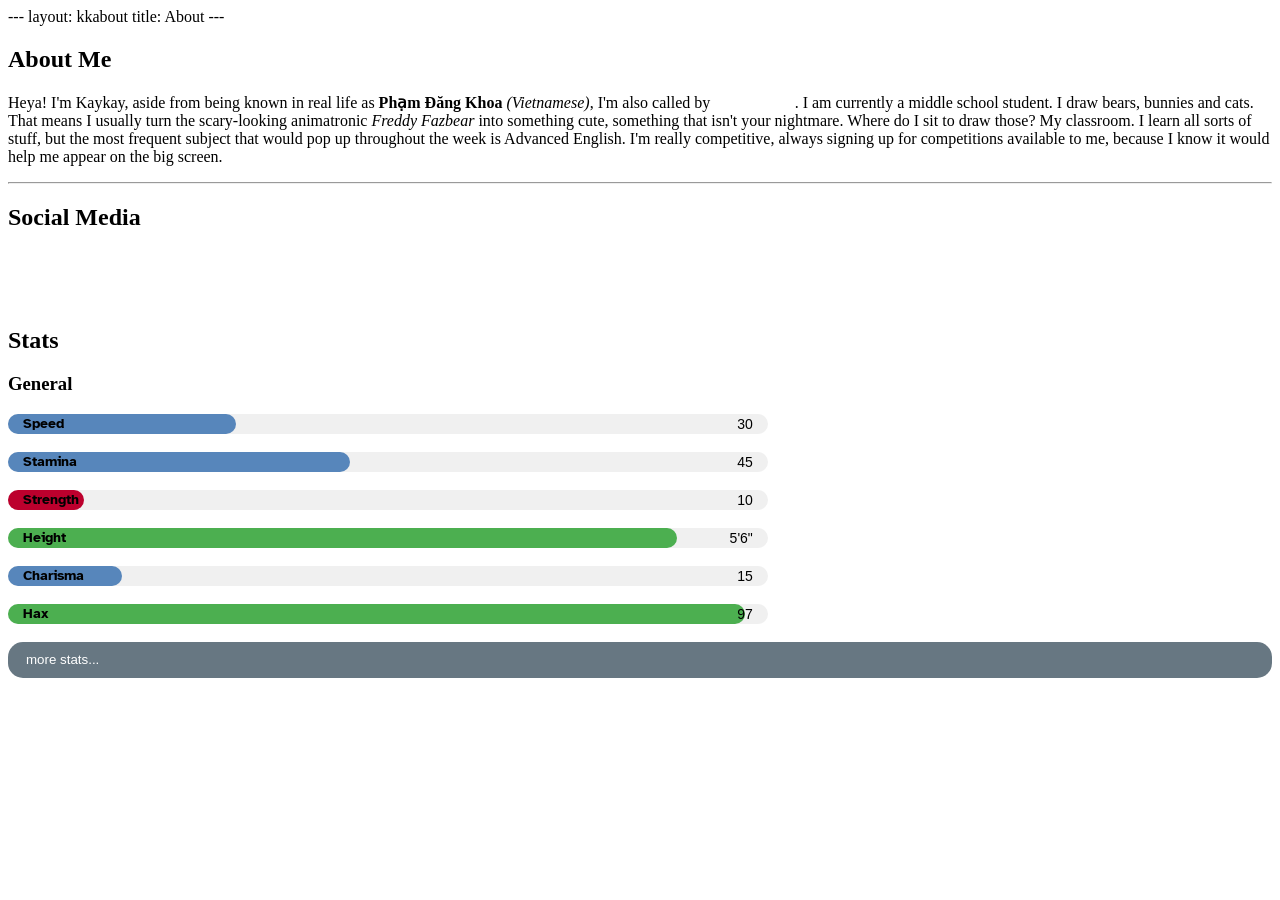
<file: about.html>
---
layout: kkabout
title: About
---

<!DOCTYPE html>
<html lang="en">
<head>
    <meta charset="UTF-8">
    <meta name="viewport" content="width=device-width, initial-scale=1.0">
    <title>About - kk19</title>
    <link rel="icon" type="image/x-icon" href="/assets/siteicon.ico">
    <style>
        @import url('https://fonts.googleapis.com/css2?family=Atkinson+Hyperlegible:ital,wght@0,400;0,700;1,400;1,700&display=swap');

   .social-icons-container {
        display: flex;
        justify-content: center;
    }
    
    .social-links {
        font-size: 24px;
        margin: 0 10px;
        transition: color 0.3s ease;
    }
    
    .social-links:hover {
        color: #5786bb; /* Change to desired hover color */
    }

a {
    color: #fff; /* Set hyperlink color to white */
    text-decoration: underline; /* Remove underline */
}

a:hover {
    text-decoration: none; /* Add underline on hover */
}

    </style>
</head>
<body>


    <div class="container">
        <section id="about">
            <h1>About Me</h2>
            <p>Heya! I'm Kaykay, aside from being known in real life as <b>Phạm Đăng Khoa</b> <i>(Vietnamese)</i>, I'm also called by <a href="aliases.html" class="hyperlink">many names</a>. I am currently a
middle school student. I draw bears, bunnies and cats. That means I usually turn the scary-looking animatronic <i>Freddy Fazbear</i> into something cute, something that 
isn't your nightmare. Where do I sit to draw those? My classroom. I learn all sorts of stuff, but the most frequent subject that would pop up throughout the week is Advanced 
English. I'm really competitive, always signing up for competitions available to me, because I know it would help me appear on the big screen.</p>
<hr>
          <h2>Social Media</h2>


<div class="social-links">
<a href="https://www.facebook.com/japanesemario184/" target="_blank"><svg xmlns="http://www.w3.org/2000/svg" width="32" height="32" viewBox="0 0 32 32" fill="#ffffff"><title>Facebook</title><svg xmlns="http://www.w3.org/2000/svg" viewBox="0 0 512 512"><!--!Font Awesome Free 6.5.2 by @fontawesome - https://fontawesome.com License - https://fontawesome.com/license/free Copyright 2024 Fonticons, Inc.--><path d="M512 256C512 114.6 397.4 0 256 0S0 114.6 0 256C0 376 82.7 476.8 194.2 504.5V334.2H141.4V256h52.8V222.3c0-87.1 39.4-127.5 125-127.5c16.2 0 44.2 3.2 55.7 6.4V172c-6-.6-16.5-1-29.6-1c-42 0-58.2 15.9-58.2 57.2V256h83.6l-14.4 78.2H287V510.1C413.8 494.8 512 386.9 512 256h0z"/></svg></a>
&nbsp;
<a href="https://www.instagram.com/sjm.184/" target="_blank"><svg xmlns="http://www.w3.org/2000/svg" width="32" height="32" viewBox="0 0 32 32" fill="#ffffff"><title>Instagram</title><svg xmlns="http://www.w3.org/2000/svg" viewBox="0 0 448 512"><!--!Font Awesome Free 6.5.2 by @fontawesome - https://fontawesome.com License - https://fontawesome.com/license/free Copyright 2024 Fonticons, Inc.--><path d="M224.1 141c-63.6 0-114.9 51.3-114.9 114.9s51.3 114.9 114.9 114.9S339 319.5 339 255.9 287.7 141 224.1 141zm0 189.6c-41.1 0-74.7-33.5-74.7-74.7s33.5-74.7 74.7-74.7 74.7 33.5 74.7 74.7-33.6 74.7-74.7 74.7zm146.4-194.3c0 14.9-12 26.8-26.8 26.8-14.9 0-26.8-12-26.8-26.8s12-26.8 26.8-26.8 26.8 12 26.8 26.8zm76.1 27.2c-1.7-35.9-9.9-67.7-36.2-93.9-26.2-26.2-58-34.4-93.9-36.2-37-2.1-147.9-2.1-184.9 0-35.8 1.7-67.6 9.9-93.9 36.1s-34.4 58-36.2 93.9c-2.1 37-2.1 147.9 0 184.9 1.7 35.9 9.9 67.7 36.2 93.9s58 34.4 93.9 36.2c37 2.1 147.9 2.1 184.9 0 35.9-1.7 67.7-9.9 93.9-36.2 26.2-26.2 34.4-58 36.2-93.9 2.1-37 2.1-147.8 0-184.8zM398.8 388c-7.8 19.6-22.9 34.7-42.6 42.6-29.5 11.7-99.5 9-132.1 9s-102.7 2.6-132.1-9c-19.6-7.8-34.7-22.9-42.6-42.6-11.7-29.5-9-99.5-9-132.1s-2.6-102.7 9-132.1c7.8-19.6 22.9-34.7 42.6-42.6 29.5-11.7 99.5-9 132.1-9s102.7-2.6 132.1 9c19.6 7.8 34.7 22.9 42.6 42.6 11.7 29.5 9 99.5 9 132.1s2.7 102.7-9 132.1z"/></svg></a>
&nbsp;
<a href="https://x.com/toybunny_" target="_blank"><svg xmlns="http://www.w3.org/2000/svg" width="32" height="32" viewBox="0 0 32 32" fill="#ffffff"><title>Formerly Twitter</title><svg xmlns="http://www.w3.org/2000/svg" viewBox="0 0 512 512"><!--!Font Awesome Free 6.5.2 by @fontawesome - https://fontawesome.com License - https://fontawesome.com/license/free Copyright 2024 Fonticons, Inc.--><path d="M389.2 48h70.6L305.6 224.2 487 464H345L233.7 318.6 106.5 464H35.8L200.7 275.5 26.8 48H172.4L272.9 180.9 389.2 48zM364.4 421.8h39.1L151.1 88h-42L364.4 421.8z"/></svg></a>
&nbsp;
<a href="https://github.com/kkay19" target="_blank"><svg xmlns="http://www.w3.org/2000/svg" width="32" height="32" viewBox="0 0 496 512" fill="#ffffff"><title>GitHub</title><!--!Font Awesome Free 6.5.2 by @fontawesome - https://fontawesome.com License - https://fontawesome.com/license/free Copyright 2024 Fonticons, Inc.--><path d="M165.9 397.4c0 2-2.3 3.6-5.2 3.6-3.3 .3-5.6-1.3-5.6-3.6 0-2 2.3-3.6 5.2-3.6 3-.3 5.6 1.3 5.6 3.6zm-31.1-4.5c-.7 2 1.3 4.3 4.3 4.9 2.6 1 5.6 0 6.2-2s-1.3-4.3-4.3-5.2c-2.6-.7-5.5 .3-6.2 2.3zm44.2-1.7c-2.9 .7-4.9 2.6-4.6 4.9 .3 2 2.9 3.3 5.9 2.6 2.9-.7 4.9-2.6 4.6-4.6-.3-1.9-3-3.2-5.9-2.9zM244.8 8C106.1 8 0 113.3 0 252c0 110.9 69.8 205.8 169.5 239.2 12.8 2.3 17.3-5.6 17.3-12.1 0-6.2-.3-40.4-.3-61.4 0 0-70 15-84.7-29.8 0 0-11.4-29.1-27.8-36.6 0 0-22.9-15.7 1.6-15.4 0 0 24.9 2 38.6 25.8 21.9 38.6 58.6 27.5 72.9 20.9 2.3-16 8.8-27.1 16-33.7-55.9-6.2-112.3-14.3-112.3-110.5 0-27.5 7.6-41.3 23.6-58.9-2.6-6.5-11.1-33.3 2.6-67.9 20.9-6.5 69 27 69 27 20-5.6 41.5-8.5 62.8-8.5s42.8 2.9 62.8 8.5c0 0 48.1-33.6 69-27 13.7 34.7 5.2 61.4 2.6 67.9 16 17.7 25.8 31.5 25.8 58.9 0 96.5-58.9 104.2-114.8 110.5 9.2 7.9 17 22.9 17 46.4 0 33.7-.3 75.4-.3 83.6 0 6.5 4.6 14.4 17.3 12.1C428.2 457.8 496 362.9 496 252 496 113.3 383.5 8 244.8 8zM97.2 352.9c-1.3 1-1 3.3 .7 5.2 1.6 1.6 3.9 2.3 5.2 1 1.3-1 1-3.3-.7-5.2-1.6-1.6-3.9-2.3-5.2-1zm-10.8-8.1c-.7 1.3 .3 2.9 2.3 3.9 1.6 1 3.6 .7 4.3-.7 .7-1.3-.3-2.9-2.3-3.9-2-.6-3.6-.3-4.3 .7zm32.4 35.6c-1.6 1.3-1 4.3 1.3 6.2 2.3 2.3 5.2 2.6 6.5 1 1.3-1.3 .7-4.3-1.3-6.2-2.2-2.3-5.2-2.6-6.5-1zm-11.4-14.7c-1.6 1-1.6 3.6 0 5.9 1.6 2.3 4.3 3.3 5.6 2.3 1.6-1.3 1.6-3.9 0-6.2-1.4-2.3-4-3.3-5.6-2z"/></svg></a>
&nbsp;
<a href="https://open.spotify.com/user/xftko2c2nq2exfwg3tes82asl" target="_blank"><svg xmlns="http://www.w3.org/2000/svg" width="32" height="32" viewBox="0 0 32 32" fill="#ffffff"><title>Spotify</title><svg xmlns="http://www.w3.org/2000/svg" viewBox="0 0 496 512"><!--!Font Awesome Free 6.5.2 by @fontawesome - https://fontawesome.com License - https://fontawesome.com/license/free Copyright 2024 Fonticons, Inc.--><path d="M248 8C111.1 8 0 119.1 0 256s111.1 248 248 248 248-111.1 248-248S384.9 8 248 8zm100.7 364.9c-4.2 0-6.8-1.3-10.7-3.6-62.4-37.6-135-39.2-206.7-24.5-3.9 1-9 2.6-11.9 2.6-9.7 0-15.8-7.7-15.8-15.8 0-10.3 6.1-15.2 13.6-16.8 81.9-18.1 165.6-16.5 237 26.2 6.1 3.9 9.7 7.4 9.7 16.5s-7.1 15.4-15.2 15.4zm26.9-65.6c-5.2 0-8.7-2.3-12.3-4.2-62.5-37-155.7-51.9-238.6-29.4-4.8 1.3-7.4 2.6-11.9 2.6-10.7 0-19.4-8.7-19.4-19.4s5.2-17.8 15.5-20.7c27.8-7.8 56.2-13.6 97.8-13.6 64.9 0 127.6 16.1 177 45.5 8.1 4.8 11.3 11 11.3 19.7-.1 10.8-8.5 19.5-19.4 19.5zm31-76.2c-5.2 0-8.4-1.3-12.9-3.9-71.2-42.5-198.5-52.7-280.9-29.7-3.6 1-8.1 2.6-12.9 2.6-13.2 0-23.3-10.3-23.3-23.6 0-13.6 8.4-21.3 17.4-23.9 35.2-10.3 74.6-15.2 117.5-15.2 73 0 149.5 15.2 205.4 47.8 7.8 4.5 12.9 10.7 12.9 22.6 0 13.6-11 23.3-23.2 23.3z"/></svg></a>
</div>
<br>
<h2>Stats</h2>

<style>
    .progress-container {
        width: 760px;
        height: 20px;
        background-color: #f0f0f0;
        border-radius: 15px;
        position: relative;
    }

    .progress-bar {
        height: 100%;
        background-color: #5786bb; /* Change this to your desired progress bar color */
        border-radius: 15px;
        transition: width 0.3s ease-in-out;
    }

    .golden-progress-bar {
        height: 100%;
        background-color: #f5bd02; /* Change this to your desired progress bar color */
        border-radius: 15px;
        transition: width 0.3s ease-in-out;
    }

    .green-progress-bar {
        height: 100%;
        background-color: #4caf50; /* Change this to your desired progress bar color */
        border-radius: 15px;
        transition: width 0.3s ease-in-out;
    }

    .red-progress-bar {
        height: 100%;
        background-color: #bc002d; /* Change this to your desired progress bar color */
        border-radius: 15px;
        transition: width 0.3s ease-in-out;
    }

    .progress-text {
        font-size: 14px;
        font-family: 'Slabby', sans-serif;
        text-align: right;
        line-height: 30px;
        color: #000; /* Change this to your desired text color */
        position: absolute;
        top: -25%;
        left: -2%;
        width: 100%;
        height: 100%;
        pointer-events: none; /* This prevents the text from being selectable */
    }

    .progress-name {
        font-size: 14px;
        font-family: 'Atkinson Hyperlegible', sans-serif;
        font-weight: bold;
        text-align: left;
        line-height: 30px;
        color: #000; /* Change this to your desired text color */
        position: absolute;
        top: -25%;
        left: 2%;
        width: 100%;
        height: 100%;
        pointer-events: none; /* This prevents the text from being selectable */
    }

.shorten-bars {
  padding: 0 18px;
  background-color: rgba(0, 0, 0, 0);
  margin-left: -20px;
  max-height: 0;
  overflow: hidden;
  transition: max-height 0.2s ease-out;
}



/* Style the button that is used to open and close the collapsible content */
.collapsible {
  background-color: rgba(103, 119, 130, 1);
  color: #ffffff;
  cursor: pointer;
  padding: 18px;
  width: 100%;
  line-height: 0;
  border-radius: 15px;
  border: none;
  text-align: left;
  outline: none;
  font-family: 'Slabby', sans-serif;
}

/* Add a background color to the button if it is clicked on (add the .active class with JS), and when you move the mouse over it (hover) */
.active, .collapsible:hover {
  background-color: rgba(78, 89, 97, 1);
}

/* Style the collapsible content. Note: hidden by default */
.content {
  padding: 0 18px;
  display: none;
  overflow: hidden;
  background-color: #f1f1f1;
}


</style>


</head>
<body>

<h3>General</h3>
<div class="progress-container">
    <div class="progress-bar" style="width: 30%;"></div>
    <div class="progress-text">30</div>
    <div class="progress-name">Speed</div>
</div>
&nbsp;
<div class="progress-container">
    <div class="progress-bar" style="width: 45%;"></div>
    <div class="progress-text">45</div>
    <div class="progress-name">Stamina</div>
</div>
&nbsp;
<div class="progress-container">
    <div class="red-progress-bar" style="width: 10%;"></div>
    <div class="progress-text">10</div>
    <div class="progress-name">Strength</div>
</div>
&nbsp;
<div class="progress-container">
    <div class="green-progress-bar" style="width: 88%;"></div>
    <div class="progress-text">5'6"</div>
    <div class="progress-name">Height</div>
</div>
&nbsp;
<div class="progress-container">
    <div class="progress-bar" style="width: 15%;"></div>
    <div class="progress-text">15</div>
    <div class="progress-name">Charisma</div>
</div>
&nbsp;
<div class="progress-container">
    <div class="green-progress-bar" style="width: 97%;"></div>
    <div class="progress-text">97</div>
    <div class="progress-name">Hax</div>
</div>
&nbsp;

<button type="button" class="collapsible">more stats...</button>
<div class="shorten-bars">

<h3>Subjects</h3>
<div class="progress-container">
    <div class="progress-bar" style="width: 66%;"></div>
    <div class="progress-text">66</div>
    <div class="progress-name">Math</div>
</div>
&nbsp;
<div class="progress-container">
    <div class="progress-bar" style="width: 40%;"></div>
    <div class="progress-text">40</div>
    <div class="progress-name">Literature</div>
</div>
&nbsp;
<div class="progress-container">
    <div class="green-progress-bar" style="width: 90%;"></div>
    <div class="progress-text">90</div>
    <div class="progress-name">History</div>
</div>
&nbsp;
<div class="progress-container">
    <div class="green-progress-bar" style="width: 88%;"></div>
    <div class="progress-text">88</div>
    <div class="progress-name">Geography</div>
</div>
&nbsp;
<div class="progress-container">
    <div class="green-progress-bar" style="width: 98%;"></div>
    <div class="progress-text">98</div>
    <div class="progress-name">Chemistry</div>
</div>
&nbsp;
<div class="progress-container">
    <div class="green-progress-bar" style="width: 98%;"></div>
    <div class="progress-text">98</div>
    <div class="progress-name">Physics</div>
</div>
&nbsp;
<div class="progress-container">
    <div class="green-progress-bar" style="width: 83%;"></div>
    <div class="progress-text">83</div>
    <div class="progress-name">Biology</div>
</div>
&nbsp;
<div class="progress-container">
    <div class="golden-progress-bar" style="width: 100%;"></div>
    <div class="progress-text">100</div>
    <div class="progress-name">Music</div>
</div>
&nbsp;

<h3>Advanced English Skills</h3>
<div class="progress-container">
    <div class="progress-bar" style="width: 40%;"></div>
    <div class="progress-text">40</div>
    <div class="progress-name">Vocabulary</div>
</div>
&nbsp;
<div class="progress-container">
    <div class="red-progress-bar" style="width: 6%;"></div>
    <div class="progress-text">6</div>
    <div class="progress-name">Grammar</div>
</div>
&nbsp;
<div class="progress-container">
    <div class="progress-bar" style="width: 38%;"></div>
    <div class="progress-text">38</div>
    <div class="progress-name">Writing</div>
</div>
&nbsp;
<div class="progress-container">
    <div class="green-progress-bar" style="width: 90%;"></div>
    <div class="progress-text">90</div>
    <div class="progress-name">Speaking</div>
</div>
&nbsp;
<div class="progress-container">
    <div class="progress-bar" style="width: 64%;"></div>
    <div class="progress-text">64</div>
    <div class="progress-name">Reading</div>
</div>
&nbsp;
<div class="progress-container">
    <div class="progress-bar" style="width: 50%;"></div>
    <div class="progress-text">50</div>
    <div class="progress-name">Listening</div>
</div>
</div>
</div>

<script>
var coll = document.getElementsByClassName("collapsible");
var i;

for (i = 0; i < coll.length; i++) {
  coll[i].addEventListener("click", function() {
    this.classList.toggle("active");
    var content = this.nextElementSibling;
    if (content.style.maxHeight){
      content.style.maxHeight = null;
    } else {
      content.style.maxHeight = content.scrollHeight + "px";
    } 
  });
}
</script>

</body>
</html>
</file>
